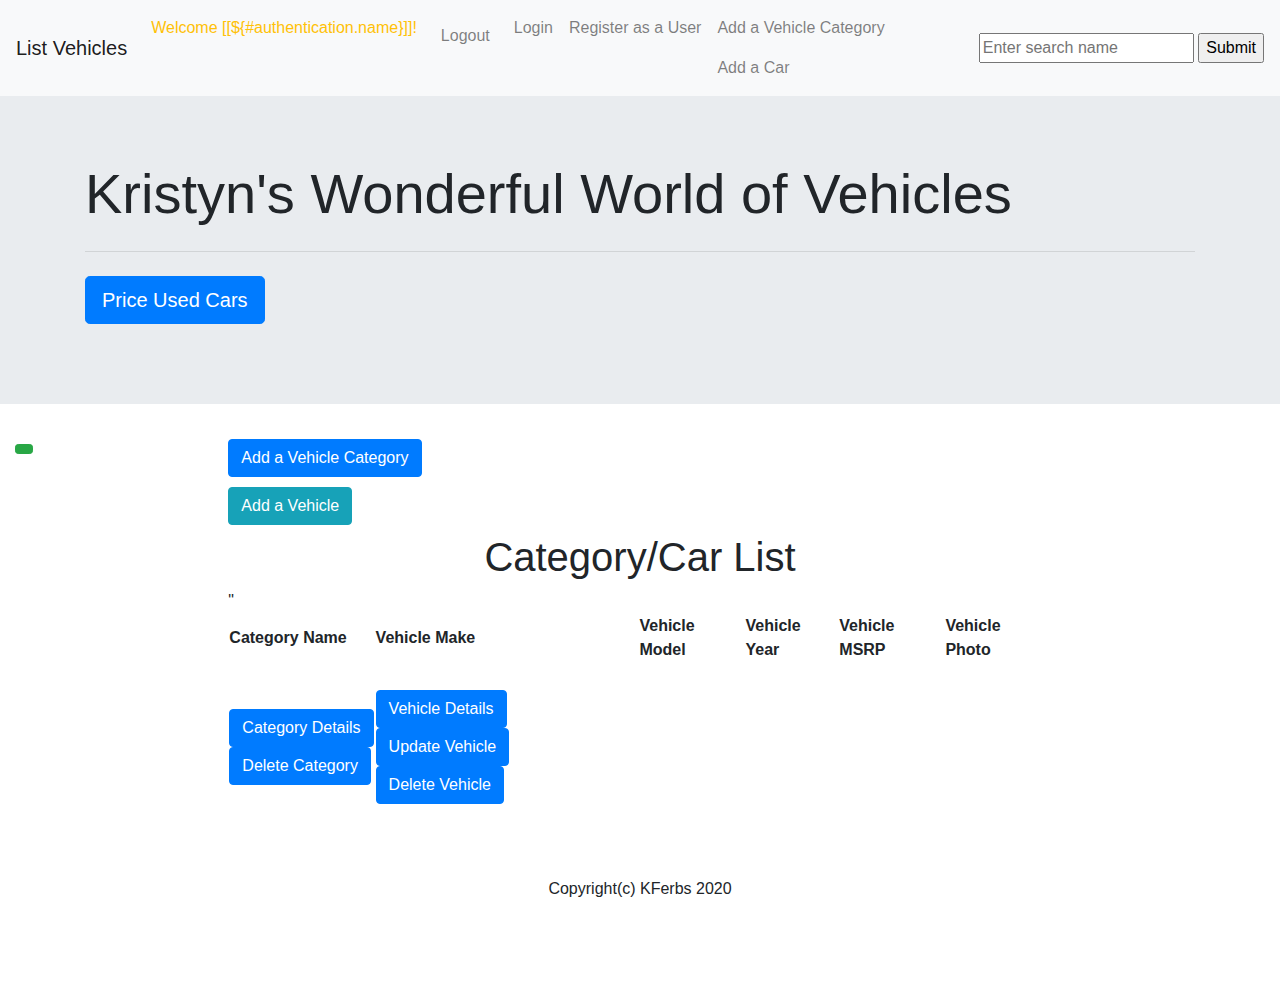
<file: src/main/resources/templates/index.html>
<!DOCTYPE html>
<html lang="en" xmlns:th="http://www.thymeleaf.org" xmlns:sec="http://www.w3.org/1999/xhtml">
<head>
    <meta charset="UTF-8">
    <title>Kristyn's Wonderful World of Vehicles</title>
    <link href="https://fonts.googleapis.com/css?family=Julius+Sans+One&display=swap" rel="stylesheet">
    <link rel="stylesheet" href="https://maxcdn.bootstrapcdn.com/bootstrap/4.0.0/css/bootstrap.min.css"
          integrity="sha384-Gn5384xqQ1aoWXA+058RXPxPg6fy4IWvTNh0E263XmFcJlSAwiGgFAW/dAiS6JXm" crossorigin="anonymous">
    <link rel="stylesheet" th:href="@{../css/blank.css}">
    <link rel="stylesheet" th:href="@{../css/style.css}">
</head>
<body>
<!-- Navbar begin -->
<nav class="navbar navbar-expand-lg navbar-light bg-light">
    <a class="navbar-brand" href="/">List Vehicles</a>
    <button class="navbar-toggler" type="button" data-toggle="collapse" data-target="#navbarSupportedContent"
            aria-controls="navbarSupportedContent" aria-expanded="false" aria-label="Toggle navigation">
        <span class="navbar-toggler-icon"></span>
    </button>

    <div class="collapse navbar-collapse" id="navbarSupportedContent">
        <ul class="navbar-nav mr-auto">
            <li sec:authorize="isAuthenticated()" class="nav-link text-warning" th:inline="text">
                Welcome [[${#authentication.name}]]!
            </li>
            <li sec:authorize="isAuthenticated()" class="nav-link text-primary" th:inline="text">
                <a class="nav-link" href="/logout">Logout</a>
            </li>
            <li class="nav-item">
                <a sec:authorize="!isAuthenticated()" class="nav-link text-black" href="/login">Login</a>
            </li>
            <div sec:authorize="!isAuthenticated()">
            <li class="nav-item">
                <a class="nav-link" href="/register">Register as a User</a>
            </li></div>
            <div sec:authorize="hasAuthority('ADMIN')">
            <li class="nav-item">
                <a class="nav-link" href="/addcategory">Add a Vehicle Category</a>
            </li>
            <li class="nav-item">
                <a class="nav-link" href="/addcar">Add a Car</a>
            </li>
            </div>


        </ul>
        <ul class="nav navbar-nav navbar-right">
            <form th:action="@{/search}" method="post">
                <input type="text" name="search" placeholder="Enter search name" required>
                <input type="submit" value="Submit">
            </form>
        </ul>
    </div>
</nav>
<div class="jumbotron jumbotron-fluid jumbotron-style">
    <div class="container">
        <h1 class="display-4">Kristyn's Wonderful World of Vehicles</h1>

        <hr class="my-4">

        <p class="lead">
            <a class="btn btn-primary btn-lg"
               href="https://www.kbb.com/?psid=19999&siomid=sb8syCRET_dc|114738491693|kelly.%20blue%20book|e|26285ajd51861|pgrid|19636699613|ptaid|aud-387341241246:kwd-133073662853|&segment=&enhancedvs=&ptaid=aud-387341241246%3Akwd-133073662853&gclid=EAIaIQobChMIusXc3tb05wIVmY7ICh22nA5HEAAYASAAEgJzbvD_BwE&pgrid=19636699613&bodystyle="
               target="_blank"
               role="button">Price Used Cars</a>
        </p>
    </div>
</div>

<div class="container-fluid">
       <div class="row">
        <div th:align="center" class="col-sm-2">
            <div th:each="category : ${categories}">
                <a th:href="@{/category/{id}(id=${category.id})}"><button type="button" class="btn btn-sm btn btn-success" th:text="${category.name}"></button></a><br />
            </div>
        </div>

        <div  class="col-sm-8">
            <div sec:authorize="hasAuthority('ADMIN')">
            <h2 th:align="center">
                <a th:href="@{/addcategory}">
                    <button type="button" class="btn btn-primary">Add a Vehicle Category</button>
                </a>
            </h2>
            <h2 th:align="center">
                <a th:href="@{/addcar}">
                    <button type="button" class="btn btn-info">Add a Vehicle</button>
                </a>
            </h2>
        </div>
            <h1 align="center">Category/Car List</h1>
            <table th:align="center">
                <th:block th:each="category: ${categories}">
                    <th:block th:each="car: ${category.cars}">
                        <div>
                            <thead>
                            <tr>
                                <th align="center"><b>Category Name</b></th>
                                <th align="center"><b>Vehicle Make</b></th>
                                <th align="center"><b>Vehicle Model</b></th>
                                <th align="center"><b>Vehicle Year</b></th>
                                <th align="center"><b>Vehicle MSRP</b></th>
                                <th align="center"><b>Vehicle Photo</b></th>
                            </tr>
                            </thead>
                            <tbody>
                            <tr>

                                <td align="center" th:text="${category.name}"></td>
                                <td align="center" th:text="${car.make}"></td>
                                <td align="center" th:text="${car.model}"></td>
                                <td align="center" th:text="${car.year}"></td>
                                <td align="center" th:text="${car.msrp}"></td>
                                <div th:if= "${car.photo} == null">
                                <td align="center" ><img th:src="${car.photo}"></td>
                                </div>
                                <div th:unless="${car.photo} == null">
                                    <td align="center" ><img class="image-resize" th:src="${car.photo}"></td>"
                                </div>
                            </tr>
                            <tr>

                                <td>
                                    <a th:href="@{/detail/{id}(id=${category.id})}">
                                        <button type="button" class="btn btn-primary">Category Details</button>
                                    </a>
                                    <!--<a th:href="@{/update/{id}(id=${category.id})}">
                                        <button type="button" class="btn btn-primary">Update Category</button>
                                    </a>-->
                                    <div sec:authorize="hasAuthority('ADMIN')">
                                    <a th:href="@{/delete/{id}(id=${category.id})}">
                                        <button type="button" class="btn btn-primary">Delete Category</button>
                                    </a>
                                    </div>
                                </td>
                                <td><a th:href="@{/detailc/{id}(id=${car.id})}">
                                    <button type="button" class="btn btn-primary">Vehicle Details</button>
                                </a>
                                    <div sec:authorize="hasAuthority('ADMIN')">
                                    <a th:href="@{/updatec/{id}(id=${car.id})}">
                                        <button type="button" class="btn btn-primary">Update Vehicle</button>
                                    </a>
                                    <a th:href="@{/deletec/{id}(id=${car.id})}">
                                        <button type="button" class="btn btn-primary">Delete Vehicle</button>
                                    </a>
                                    </div>
                                </td>
                                <td></td>
                                <td></td>
                                <td></td>
                                <td></td>
                            </tr>
                            </tbody>
                        </div>
                    </th:block>
                </th:block>
            </table>
        </div>

        <div class="col-sm-2">
        </div>
    </div>
</div>
<footer class="container-fluid text-center">
    <br>
    <br>
    <br>
    <p>Copyright(c) KFerbs 2020</p>
    <br>
    <br>
    <br>
</footer>

<script th:src="@{https://code.jquery.com/jquery-3.2.1.slim.min.js}"
        integrity="sha384-KJ3o2DKtIkvYIK3UENzmM7KCkRr/rE9/Qpg6aAZGJwFDMVNA/GpGFF93hXpG5KkN"
        crossorigin="anonymous"></script>
<script th:src="@{https://cdnjs.cloudflare.com/ajax/libs/popper.js/1.12.9/umd/popper.min.js}"
        integrity="sha384-ApNbgh9B+Y1QKtv3Rn7W3mgPxhU9K/ScQsAP7hUibX39j7fakFPskvXusvfa0b4Q"
        crossorigin="anonymous"></script>
<script th:src="@{https://maxcdn.bootstrapcdn.com/bootstrap/4.0.0/js/bootstrap.min.js}"
        integrity="sha384-JZR6Spejh4U02d8jOt6vLEHfe/JQGiRRSQQxSfFWpi1MquVdAyjUar5+76PVCmYl"
        crossorigin="anonymous"></script>
</body>
</html>
</file>
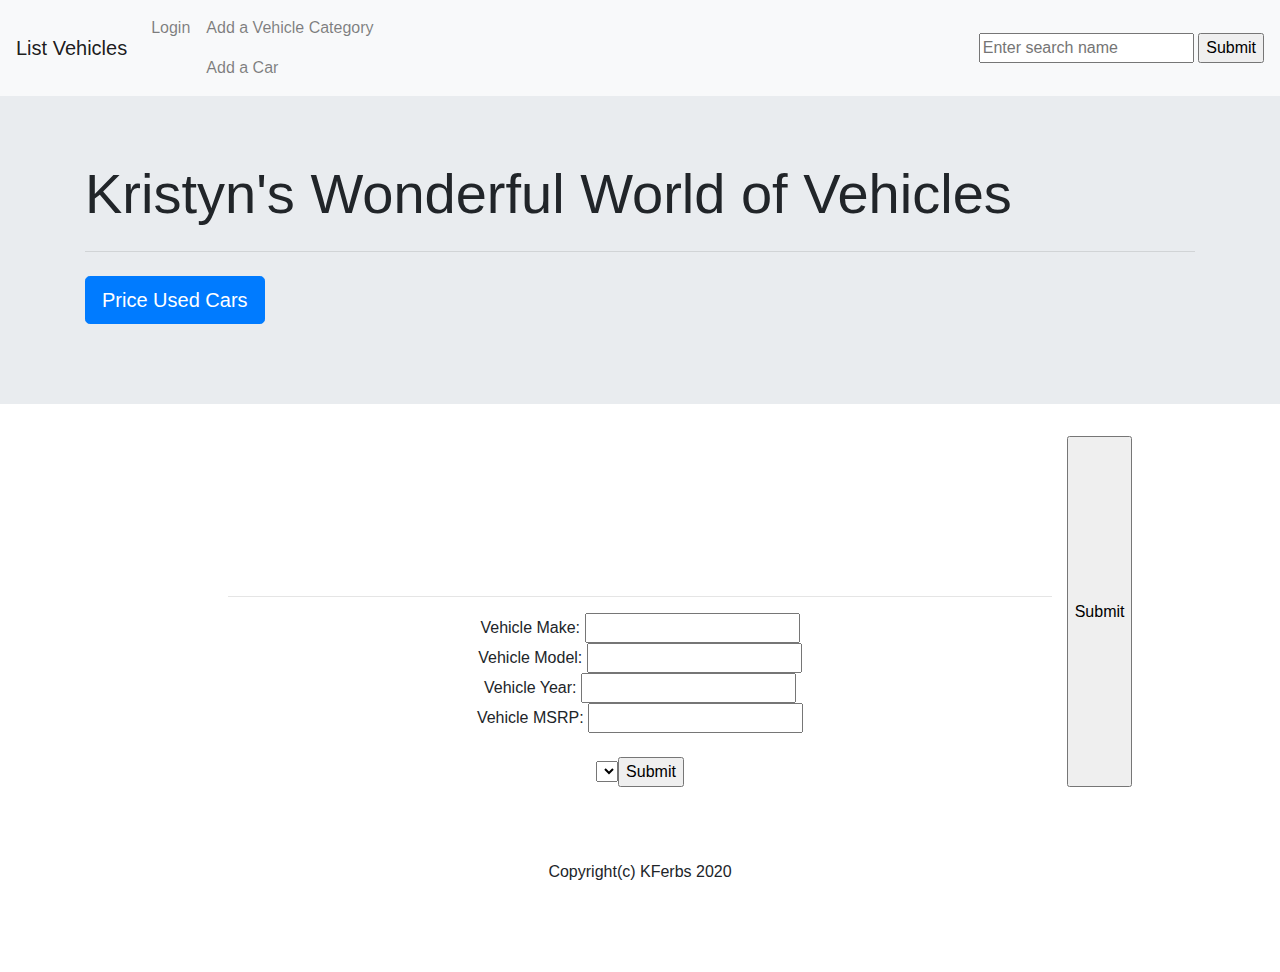
<file: src/main/resources/templates/carform.html>
<!DOCTYPE html>
<html lang="en" xmlns:th="http://www.thymeleaf.org" xmlns:sec="http://www.w3.org/1999/xhtml">
<head>
    <meta charset="UTF-8">
    <title>Enter Vehicle Information</title>
    <link href="https://fonts.googleapis.com/css?family=Julius+Sans+One&display=swap" rel="stylesheet">
    <link rel="stylesheet" href="https://maxcdn.bootstrapcdn.com/bootstrap/4.0.0/css/bootstrap.min.css"
          integrity="sha384-Gn5384xqQ1aoWXA+058RXPxPg6fy4IWvTNh0E263XmFcJlSAwiGgFAW/dAiS6JXm" crossorigin="anonymous">
    <link rel="stylesheet" th:href="@{/blank.css}">
</head>
<body>
<!-- Navbar begin -->
<nav class="navbar navbar-expand-lg navbar-light bg-light">
    <a class="navbar-brand" href="/">List Vehicles</a>
    <button class="navbar-toggler" type="button" data-toggle="collapse" data-target="#navbarSupportedContent"
            aria-controls="navbarSupportedContent" aria-expanded="false" aria-label="Toggle navigation">
        <span class="navbar-toggler-icon"></span>
    </button>

    <div class="collapse navbar-collapse" id="navbarSupportedContent">
        <ul class="navbar-nav mr-auto">
            <li class="nav-item">
                <a class="nav-link" href="/login">Login</a>
            </li>
            <div sec:authorize="hasAuthority('ADMIN')">
                <li class="nav-item">
                    <a class="nav-link" href="/addcategory">Add a Vehicle Category</a>
                </li>
                <li class="nav-item">
                    <a class="nav-link" href="/addcar">Add a Car</a>
                </li>
            </div>


        </ul>
        <ul class="nav navbar-nav navbar-right">
            <form th:action="@{/search}" method="post">
                <input type="text" name="search" placeholder="Enter search name" required>
                <input type="submit" value="Submit">
            </form>
        </ul>
    </div>
</nav>
<div class="jumbotron jumbotron-fluid jumbotron-style">
    <div class="container">
        <h1 class="display-4">Kristyn's Wonderful World of Vehicles</h1>

        <hr class="my-4">

        <p class="lead">
            <a class="btn btn-primary btn-lg"
               href="https://www.kbb.com/?psid=19999&siomid=sb8syCRET_dc|114738491693|kelly.%20blue%20book|e|26285ajd51861|pgrid|19636699613|ptaid|aud-387341241246:kwd-133073662853|&segment=&enhancedvs=&ptaid=aud-387341241246%3Akwd-133073662853&gclid=EAIaIQobChMIusXc3tb05wIVmY7ICh22nA5HEAAYASAAEgJzbvD_BwE&pgrid=19636699613&bodystyle="
               target="_blank"
               role="button">Price Used Cars</a>
        </p>
    </div>
</div>
<div sec:authorize="hasAuthority('ADMIN')" class="container-fluid">
    <div class="row">

        <div class="col-sm-2">

        </div>
        <div align="center" class="col-sm-8">
            <br><br>
            <br><br>
            <br><br>
            <hr>
            <form th:action="@{/processcar}" th:object="${car}" method="post"
                  enctype="multipart/form-data">
                <input type="hidden" th:field="*{id}">
                Vehicle Make: <input type="text" th:field="*{make}"><br />
                Vehicle Model: <input type="text" th:field="*{model}"><br />
                Vehicle Year: <input type="text" th:field="*{year}"><br />
                Vehicle MSRP: <input type="text" th:field="*{msrp}"><br /><br>
                <select th:field="*{category}">
                    <div th:each="category: ${categories}">
                        <option th:value="${category.id}" th:text="${category.name}">
                            <input type="Submit" value="Submit">
                        </option>
                    </div>
                </select>
                <input type="submit" value="Submit" />
            </form>
            <br><br>
            <br><br>
            <br><br>
            <hr>
        </div>
        <div class="col-sm-2">

        </div>
        </div>
    </div>
</div>
<footer class="container-fluid text-center">
    <br>
    <br>
    <br>
    <p>Copyright(c) KFerbs 2020</p>
    <br>
    <br>
    <br>
</footer>

<script th:src="@{https://code.jquery.com/jquery-3.2.1.slim.min.js}"
        integrity="sha384-KJ3o2DKtIkvYIK3UENzmM7KCkRr/rE9/Qpg6aAZGJwFDMVNA/GpGFF93hXpG5KkN"
        crossorigin="anonymous"></script>
<script th:src="@{https://cdnjs.cloudflare.com/ajax/libs/popper.js/1.12.9/umd/popper.min.js}"
        integrity="sha384-ApNbgh9B+Y1QKtv3Rn7W3mgPxhU9K/ScQsAP7hUibX39j7fakFPskvXusvfa0b4Q"
        crossorigin="anonymous"></script>
<script th:src="@{https://maxcdn.bootstrapcdn.com/bootstrap/4.0.0/js/bootstrap.min.js}"
        integrity="sha384-JZR6Spejh4U02d8jOt6vLEHfe/JQGiRRSQQxSfFWpi1MquVdAyjUar5+76PVCmYl"
        crossorigin="anonymous"></script>
</body>
</html>
</file>
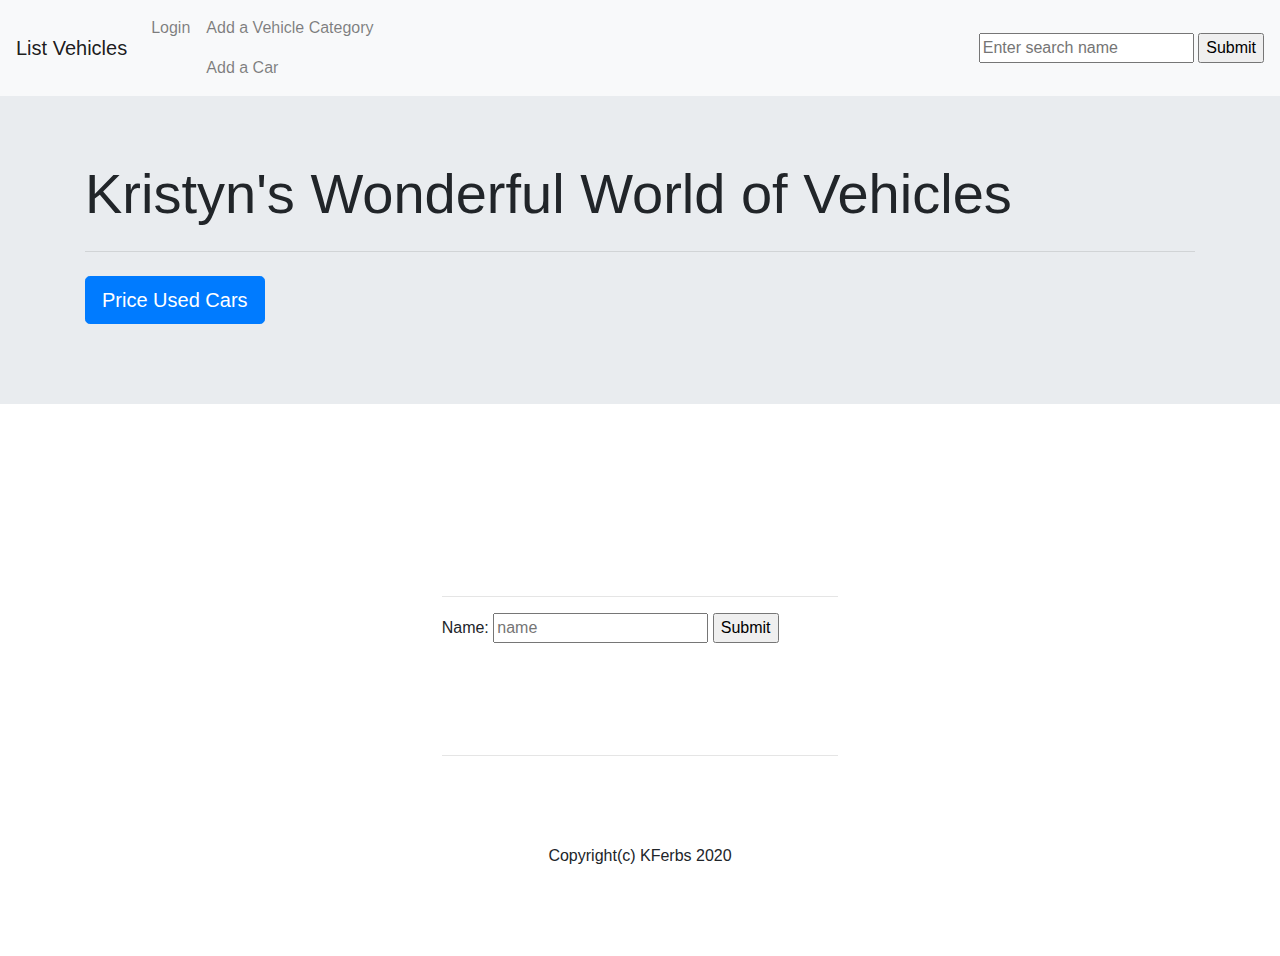
<file: src/main/resources/templates/categoryform.html>
<!DOCTYPE html>
<html lang="en" xmlns:th="http://www.thymeleaf.org" xmlns:sec="http://www.w3.org/1999/xhtml">
<head>
    <meta charset="UTF-8">
    <title>Enter Category</title>
    <link href="https://fonts.googleapis.com/css?family=Julius+Sans+One&display=swap" rel="stylesheet">
    <link rel="stylesheet" href="https://maxcdn.bootstrapcdn.com/bootstrap/4.0.0/css/bootstrap.min.css"
          integrity="sha384-Gn5384xqQ1aoWXA+058RXPxPg6fy4IWvTNh0E263XmFcJlSAwiGgFAW/dAiS6JXm" crossorigin="anonymous">
    <link rel="stylesheet" th:href="@{/blank.css}">
</head>
<body>
<!-- Navbar begin -->
<nav class="navbar navbar-expand-lg navbar-light bg-light">
    <a class="navbar-brand" href="/">List Vehicles</a>
    <button class="navbar-toggler" type="button" data-toggle="collapse" data-target="#navbarSupportedContent"
            aria-controls="navbarSupportedContent" aria-expanded="false" aria-label="Toggle navigation">
        <span class="navbar-toggler-icon"></span>
    </button>

    <div class="collapse navbar-collapse" id="navbarSupportedContent">
        <ul class="navbar-nav mr-auto">
            <li class="nav-item">
                <a class="nav-link" href="/login">Login</a>
            </li>
            <div sec:authorize="hasAuthority('ADMIN')">
                <li class="nav-item">
                    <a class="nav-link" href="/addcategory">Add a Vehicle Category</a>
                </li>
                <li class="nav-item">
                    <a class="nav-link" href="/addcar">Add a Car</a>
                </li>
            </div>


        </ul>
        <ul class="nav navbar-nav navbar-right">
            <form th:action="@{/search}" method="post">
                <input type="text" name="search" placeholder="Enter search name" required>
                <input type="submit" value="Submit">
            </form>
        </ul>
    </div>
</nav>
<div class="jumbotron jumbotron-fluid jumbotron-style">
    <div class="container">
        <h1 class="display-4">Kristyn's Wonderful World of Vehicles</h1>

        <hr class="my-4">

        <p class="lead">
            <a class="btn btn-primary btn-lg"
               href="https://www.kbb.com/?psid=19999&siomid=sb8syCRET_dc|114738491693|kelly.%20blue%20book|e|26285ajd51861|pgrid|19636699613|ptaid|aud-387341241246:kwd-133073662853|&segment=&enhancedvs=&ptaid=aud-387341241246%3Akwd-133073662853&gclid=EAIaIQobChMIusXc3tb05wIVmY7ICh22nA5HEAAYASAAEgJzbvD_BwE&pgrid=19636699613&bodystyle="
               target="_blank"
               role="button">Price Used Cars</a>
        </p>
    </div>
</div>
<div sec:authorize="hasAuthority('ADMIN')" class="container-fluid">
    <div class="row">
        <div class="col-sm">

        </div>
        <div th:align="center" class="col-sm">
            <br><br>
            <br><br>
            <br><br>
            <hr>
            <form th:action="@{/processcategory}" th:object="${category}" method="post"
                  enctype="multipart/form-data">
                <input type="hidden" th:field="*{id}">
                Name: <input type="text" placeholder="name" th:field="*{name}">
                <input type="submit" value="Submit" /></form>
            <br><br>
            <br><br>
            <hr>
        </div>
        <div class="col-sm">

        </div>
    </div>
</div>
<footer class="container-fluid text-center">
    <br>
    <br>
    <br>
    <p>Copyright(c) KFerbs 2020</p>
    <br>
    <br>
    <br>
</footer>

<script th:src="@{https://code.jquery.com/jquery-3.2.1.slim.min.js}"
        integrity="sha384-KJ3o2DKtIkvYIK3UENzmM7KCkRr/rE9/Qpg6aAZGJwFDMVNA/GpGFF93hXpG5KkN"
        crossorigin="anonymous"></script>
<script th:src="@{https://cdnjs.cloudflare.com/ajax/libs/popper.js/1.12.9/umd/popper.min.js}"
        integrity="sha384-ApNbgh9B+Y1QKtv3Rn7W3mgPxhU9K/ScQsAP7hUibX39j7fakFPskvXusvfa0b4Q"
        crossorigin="anonymous"></script>
<script th:src="@{https://maxcdn.bootstrapcdn.com/bootstrap/4.0.0/js/bootstrap.min.js}"
        integrity="sha384-JZR6Spejh4U02d8jOt6vLEHfe/JQGiRRSQQxSfFWpi1MquVdAyjUar5+76PVCmYl"
        crossorigin="anonymous"></script>
</body>
</html>
</file>
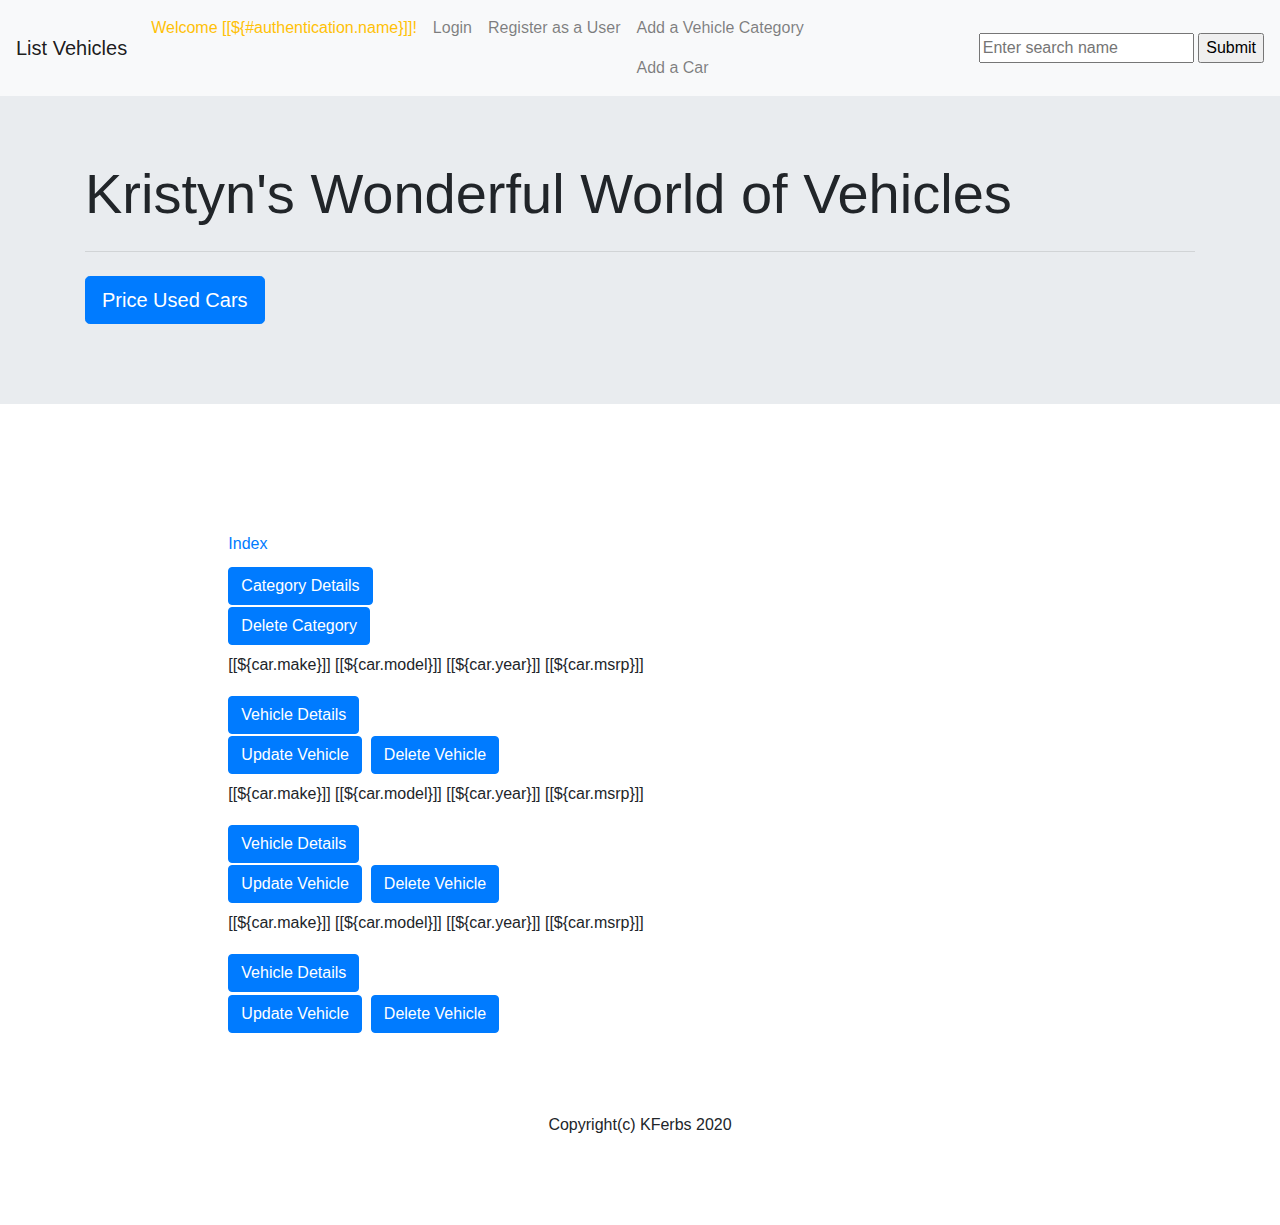
<file: src/main/resources/templates/list.html>
<!DOCTYPE html>
<html lang="en" xmlns:th="http://www.thymeleaf.org" xmlns:sec="http://www.w3.org/1999/xhtml">
<head>
    <meta charset="UTF-8">
    <title>Kristyn's Wonderful World of Vehicles</title>
    <link href="https://fonts.googleapis.com/css?family=Julius+Sans+One&display=swap" rel="stylesheet">
    <link rel="stylesheet" href="https://maxcdn.bootstrapcdn.com/bootstrap/4.0.0/css/bootstrap.min.css"
          integrity="sha384-Gn5384xqQ1aoWXA+058RXPxPg6fy4IWvTNh0E263XmFcJlSAwiGgFAW/dAiS6JXm" crossorigin="anonymous">
    <link rel="stylesheet" th:href="@{../css/style.css}">
    <link rel="stylesheet" th:href="@{../css/blank.css}">
</head>
<body>
<!-- Navbar begin -->
<nav class="navbar navbar-expand-lg navbar-light bg-light">
    <a class="navbar-brand" href="/">List Vehicles</a>
    <button class="navbar-toggler" type="button" data-toggle="collapse" data-target="#navbarSupportedContent"
            aria-controls="navbarSupportedContent" aria-expanded="false" aria-label="Toggle navigation">
        <span class="navbar-toggler-icon"></span>
    </button>

    <div class="collapse navbar-collapse" id="navbarSupportedContent">
        <ul class="navbar-nav mr-auto">
            <li sec:authorize="isAuthenticated()" class="nav-link text-warning" th:inline="text">
                Welcome [[${#authentication.name}]]!
            </li>
            <li class="nav-item">
                <a sec:authorize="!isAuthenticated()" class="nav-link text-black" href="/login">Login</a>
            </li>
            <div sec:authorize="!isAuthenticated()">
                <li class="nav-item">
                    <a class="nav-link" href="/register">Register as a User</a>
                </li></div>
            <div sec:authorize="hasAuthority('ADMIN')">
                <li class="nav-item">
                    <a class="nav-link" href="/addcategory">Add a Vehicle Category</a>
                </li>
                <li class="nav-item">
                    <a class="nav-link" href="/addcar">Add a Car</a>
                </li>
            </div>


        </ul>
        <ul class="nav navbar-nav navbar-right">
            <form th:action="@{/search}" method="post">
                <input type="text" name="search" placeholder="Enter search name" required>
                <input type="submit" value="Submit">
            </form>
        </ul>
    </div>
</nav>
<div class="jumbotron jumbotron-fluid jumbotron-style">
    <div class="container">
        <h1 class="display-4">Kristyn's Wonderful World of Vehicles</h1>

        <hr class="my-4">

        <p class="lead">
            <a class="btn btn-primary btn-lg"
               href="https://www.kbb.com/?psid=19999&siomid=sb8syCRET_dc|114738491693|kelly.%20blue%20book|e|26285ajd51861|pgrid|19636699613|ptaid|aud-387341241246:kwd-133073662853|&segment=&enhancedvs=&ptaid=aud-387341241246%3Akwd-133073662853&gclid=EAIaIQobChMIusXc3tb05wIVmY7ICh22nA5HEAAYASAAEgJzbvD_BwE&pgrid=19636699613&bodystyle="
               role="button">Price Used Cars</a>
        </p>
    </div>
</div>
<div class="container-fluid">
    <div class="row">
        <div class="col-sm-2">

        </div>
        <div th:align="center" class="col-sm-8">
            <br><br><br><br>
            <a href="/">
                <botton>Index</botton>
            </a>
            <th:block>
                <div th:each="category : ${categorySearch}">
                    <h1 th:text="${category.name}"></h1>
                    <h2><a th:href="@{/detail/{id}(id=${category.id})}">
                        <button type="button" class="btn btn-primary">Category Details</button>
                    </a>
                      <!--  <a th:href="@{/update/{id}(id=${category.id})}">
                            <button type="button" class="btn btn-primary">Update Category</button>
                        </a>-->
                        <div sec:authorize="hasAuthority('ADMIN')">
                        <a th:href="@{/delete/{id}(id=${category.id})}">
                            <button type="button" class="btn btn-primary">Delete Category</button>
                        </a></div></h2>
                </div>
                <div th:each="car: ${carSearch1}">
                    <p th:inline="text">[[${car.make}]] [[${car.model}]] [[${car.year}]] [[${car.msrp}]]</p>
                    <h2><a th:href="@{/detailc/{id}(id=${car.id})}">
                        <button type="button" class="btn btn-primary">Vehicle Details</button>
                    </a>
                        <div sec:authorize="hasAuthority('ADMIN')">
                        <a th:href="@{/updatec/{id}(id=${car.id})}">
                            <button type="button" class="btn btn-primary">Update Vehicle</button>
                        </a>
                        <a th:href="@{/deletec/{id}(id=${car.id})}">
                            <button type="button" class="btn btn-primary">Delete Vehicle</button>
                        </a></div></h2>
                </div>
                <div th:each="car: ${carSearch2}">
                    <p th:inline="text">[[${car.make}]] [[${car.model}]] [[${car.year}]] [[${car.msrp}]]</p>
                    <h2><a th:href="@{/detailc/{id}(id=${car.id})}">
                        <button type="button" class="btn btn-primary">Vehicle Details</button>
                    </a>
                        <div sec:authorize="hasAuthority('ADMIN')">
                        <a th:href="@{/updatec/{id}(id=${car.id})}">
                            <button type="button" class="btn btn-primary">Update Vehicle</button>
                        </a>
                        <a th:href="@{/deletec/{id}(id=${car.id})}">
                            <button type="button" class="btn btn-primary">Delete Vehicle</button>
                        </a></div></h2>
                </div>
                <div th:each="car: ${carSearch3}">
                    <p th:inline="text">[[${car.make}]] [[${car.model}]] [[${car.year}]] [[${car.msrp}]]</p>
                    <h2><a th:href="@{/detailc/{id}(id=${car.id})}">
                        <button type="button" class="btn btn-primary">Vehicle Details</button>
                    </a>
                        <div sec:authorize="hasAuthority('ADMIN')">
                        <a th:href="@{/updatec/{id}(id=${car.id})}">
                            <button type="button" class="btn btn-primary">Update Vehicle</button>
                        </a>
                        <a th:href="@{/deletec/{id}(id=${car.id})}">
                            <button type="button" class="btn btn-primary">Delete Vehicle</button>
                        </a></div></h2>
                </div>


            </th:block>
        </div>
        <div class="col-sm-2">

        </div>
    </div>
</div>
<footer class="container-fluid text-center">
    <br>
    <br>
    <br>
    <p>Copyright(c) KFerbs 2020</p>
    <br>
    <br>
    <br>
</footer>
<script th:src="@{https://code.jquery.com/jquery-3.2.1.slim.min.js}"
        integrity="sha384-KJ3o2DKtIkvYIK3UENzmM7KCkRr/rE9/Qpg6aAZGJwFDMVNA/GpGFF93hXpG5KkN"
        crossorigin="anonymous"></script>
<script th:src="@{https://cdnjs.cloudflare.com/ajax/libs/popper.js/1.12.9/umd/popper.min.js}"
        integrity="sha384-ApNbgh9B+Y1QKtv3Rn7W3mgPxhU9K/ScQsAP7hUibX39j7fakFPskvXusvfa0b4Q"
        crossorigin="anonymous"></script>
<script th:src="@{https://maxcdn.bootstrapcdn.com/bootstrap/4.0.0/js/bootstrap.min.js}"
        integrity="sha384-JZR6Spejh4U02d8jOt6vLEHfe/JQGiRRSQQxSfFWpi1MquVdAyjUar5+76PVCmYl"
        crossorigin="anonymous"></script>
</body>
</html>
</file>
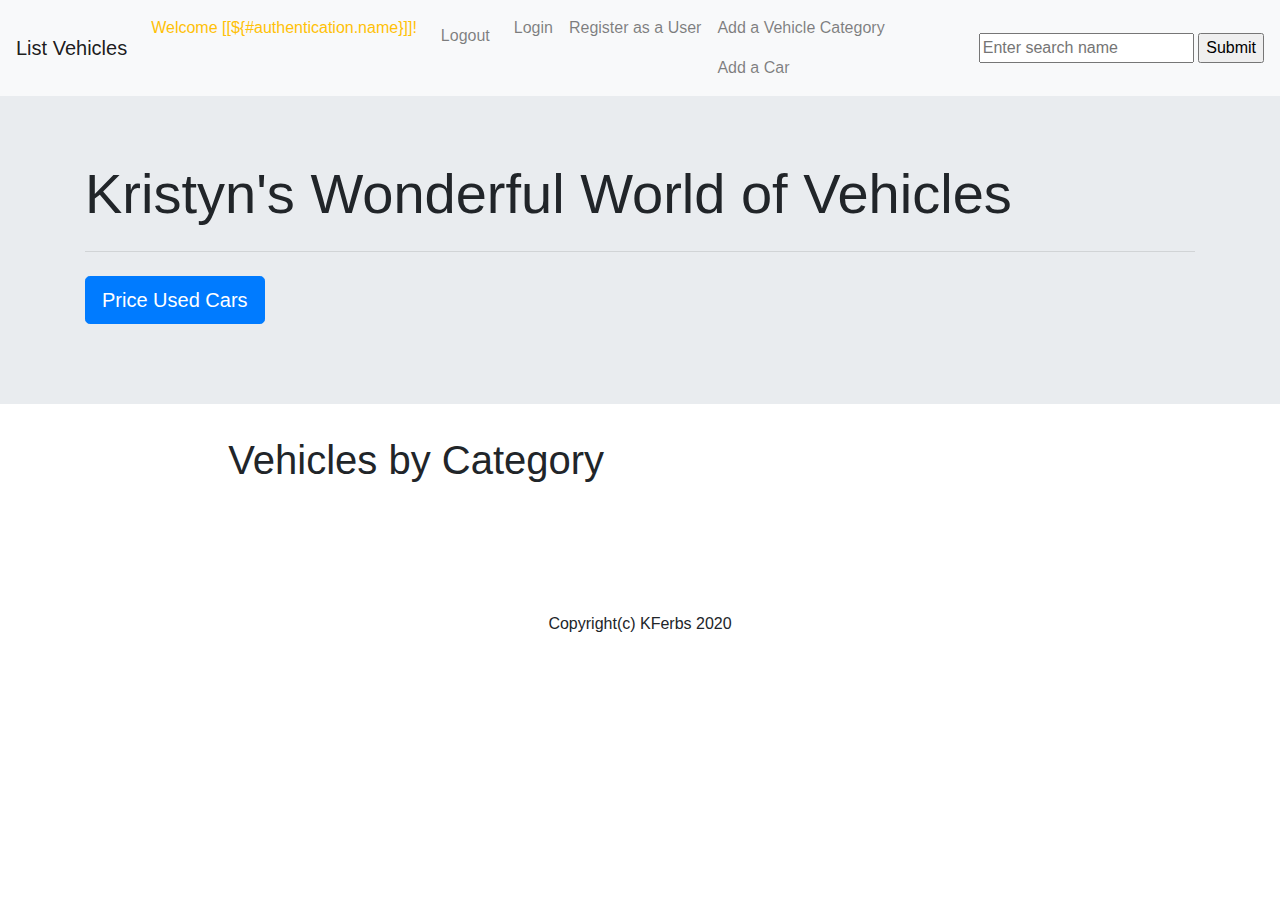
<file: src/main/resources/templates/listcategory.html>
<!DOCTYPE html>
<html lang="en" xmlns:th="http://www.thymeleaf.org" xmlns:sec="http://www.w3.org/1999/xhtml">
<head>
    <meta charset="UTF-8">
    <title>Vehicles</title>
    <link href="https://fonts.googleapis.com/css?family=Julius+Sans+One&display=swap" rel="stylesheet">
    <link rel="stylesheet" href="https://maxcdn.bootstrapcdn.com/bootstrap/4.0.0/css/bootstrap.min.css"
          integrity="sha384-Gn5384xqQ1aoWXA+058RXPxPg6fy4IWvTNh0E263XmFcJlSAwiGgFAW/dAiS6JXm" crossorigin="anonymous">
    <link rel="stylesheet" th:href="@{../css/style.css}">
    <link rel="stylesheet" th:href="@{../css/blank.css}">
</head>
<body>
<!-- Navbar begin -->
<nav class="navbar navbar-expand-lg navbar-light bg-light">
    <a class="navbar-brand" href="/">List Vehicles</a>
    <button class="navbar-toggler" type="button" data-toggle="collapse" data-target="#navbarSupportedContent"
            aria-controls="navbarSupportedContent" aria-expanded="false" aria-label="Toggle navigation">
        <span class="navbar-toggler-icon"></span>
    </button>

    <div class="collapse navbar-collapse" id="navbarSupportedContent">
        <ul class="navbar-nav mr-auto">
            <li sec:authorize="isAuthenticated()" class="nav-link text-warning" th:inline="text">
                Welcome [[${#authentication.name}]]!
            </li>
            <li sec:authorize="isAuthenticated()" class="nav-link text-primary" th:inline="text">
                <a class="nav-link" href="/logout">Logout</a>
            </li>
            <li class="nav-item">
                <a sec:authorize="!isAuthenticated()" class="nav-link text-black" href="/login">Login</a>
            </li>
            <div sec:authorize="!isAuthenticated()">
                <li class="nav-item">
                    <a class="nav-link" href="/register">Register as a User</a>
                </li></div>
            <div sec:authorize="hasAuthority('ADMIN')">
                <li class="nav-item">
                    <a class="nav-link" href="/addcategory">Add a Vehicle Category</a>
                </li>
                <li class="nav-item">
                    <a class="nav-link" href="/addcar">Add a Car</a>
                </li>
            </div>


        </ul>
        <ul class="nav navbar-nav navbar-right">
            <form th:action="@{/search}" method="post">
                <input type="text" name="search" placeholder="Enter search name" required>
                <input type="submit" value="Submit">
            </form>
        </ul>
    </div>
</nav>
<div class="jumbotron jumbotron-fluid jumbotron-style">
    <div class="container">
        <h1 class="display-4">Kristyn's Wonderful World of Vehicles</h1>

        <hr class="my-4">

        <p class="lead">
            <a class="btn btn-primary btn-lg"
               href="https://www.kbb.com/?psid=19999&siomid=sb8syCRET_dc|114738491693|kelly.%20blue%20book|e|26285ajd51861|pgrid|19636699613|ptaid|aud-387341241246:kwd-133073662853|&segment=&enhancedvs=&ptaid=aud-387341241246%3Akwd-133073662853&gclid=EAIaIQobChMIusXc3tb05wIVmY7ICh22nA5HEAAYASAAEgJzbvD_BwE&pgrid=19636699613&bodystyle="
               target="_blank"
               role="button">Price Used Cars</a>
        </p>
    </div>
</div>

<div class="container-fluid">
    <div class="row">
        <div class="col-sm-2">

        </div>
        <div th:align="center" class="col-sm-8">
            <h1>Vehicles by Category</h1><br>
            <div th:each="car : ${category.cars}">
                <div th:text="${car.make}"></div>
                <div th:text="${car.model}"></div>
                <div th:text="${car.year}"></div>
                <div th:text="${car.msrp}"></div>
                <br>

            </div>
        </div>
        <div class="col-sm-2">

        </div>
    </div>
</div>
<footer class="container-fluid text-center">
    <br>
    <br>
    <br>
    <p>Copyright(c) KFerbs 2020</p>
    <br>
    <br>
    <br>
</footer>
<script th:src="@{https://code.jquery.com/jquery-3.2.1.slim.min.js}"
        integrity="sha384-KJ3o2DKtIkvYIK3UENzmM7KCkRr/rE9/Qpg6aAZGJwFDMVNA/GpGFF93hXpG5KkN"
        crossorigin="anonymous"></script>
<script th:src="@{https://cdnjs.cloudflare.com/ajax/libs/popper.js/1.12.9/umd/popper.min.js}"
        integrity="sha384-ApNbgh9B+Y1QKtv3Rn7W3mgPxhU9K/ScQsAP7hUibX39j7fakFPskvXusvfa0b4Q"
        crossorigin="anonymous"></script>
<script th:src="@{https://maxcdn.bootstrapcdn.com/bootstrap/4.0.0/js/bootstrap.min.js}"
        integrity="sha384-JZR6Spejh4U02d8jOt6vLEHfe/JQGiRRSQQxSfFWpi1MquVdAyjUar5+76PVCmYl"
        crossorigin="anonymous"></script>
</body>
</html>
</file>
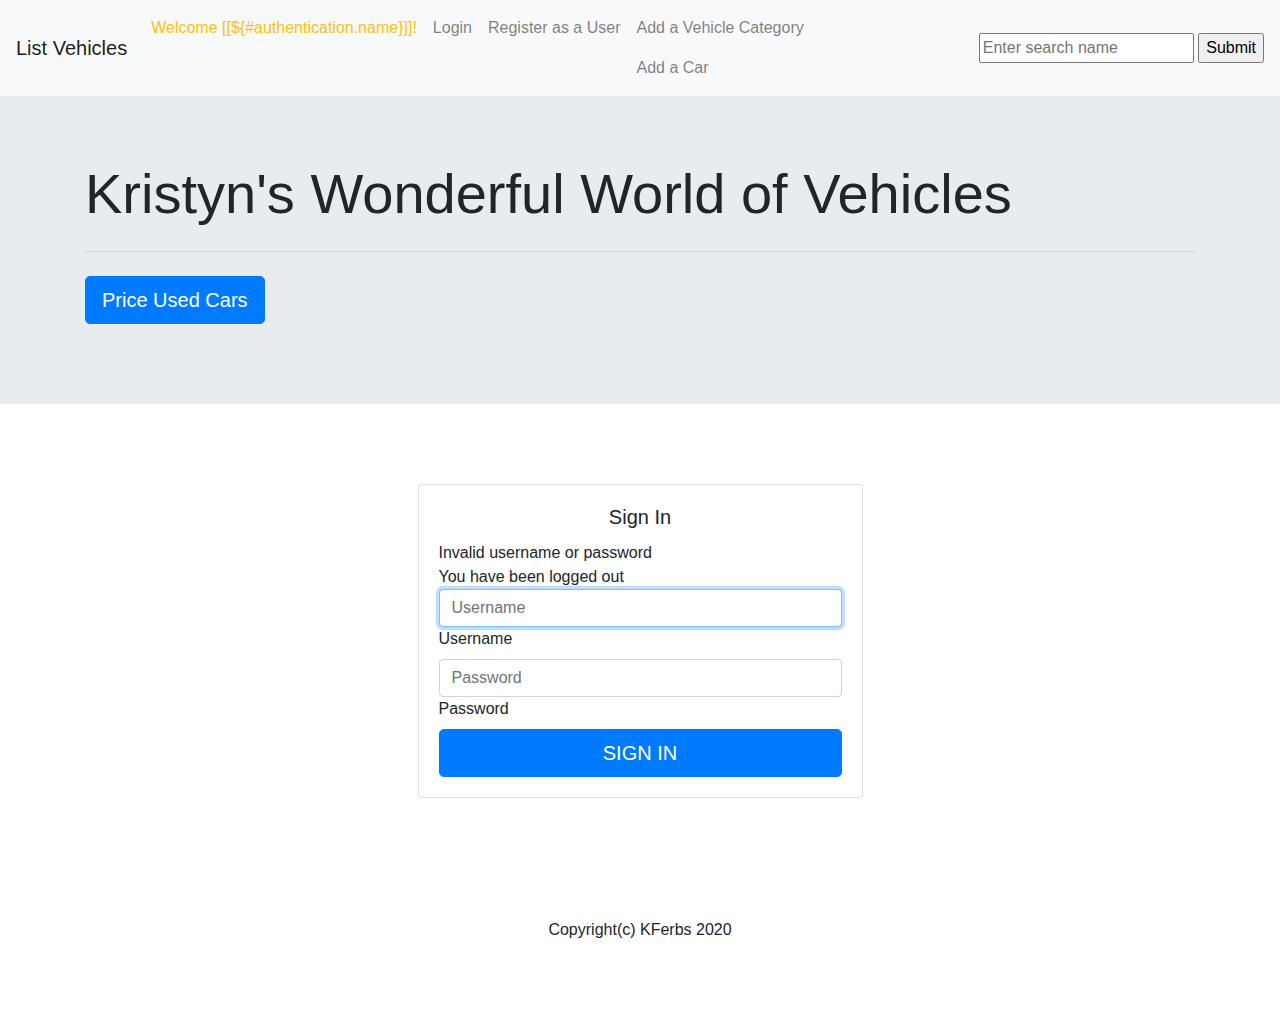
<file: src/main/resources/templates/login.html>
<!DOCTYPE html>
<html lang="en" xmlns:th="http://www.thymeleaf.org" xmlns:sec="http://www.w3.org/1999/xhtml">
<head>
    <meta charset="UTF-8">
    <title>Login Page</title>
    <link rel="stylesheet" href="https://maxcdn.bootstrapcdn.com/bootstrap/4.0.0/css/bootstrap.min.css"
          integrity="sha384-Gn5384xqQ1aoWXA+058RXPxPg6fy4IWvTNh0E263XmFcJlSAwiGgFAW/dAiS6JXm" crossorigin="anonymous">

    <link rel="stylesheet" th:href="@{../css/style.css}">
    <link rel="stylesheet" th:href="@{../css/blank.css}">

</head>
<body>
<!-- Navbar begin -->
<nav class="navbar navbar-expand-lg navbar-light bg-light">
    <a class="navbar-brand" href="/">List Vehicles</a>
    <button class="navbar-toggler" type="button" data-toggle="collapse" data-target="#navbarSupportedContent"
            aria-controls="navbarSupportedContent" aria-expanded="false" aria-label="Toggle navigation">
        <span class="navbar-toggler-icon"></span>
    </button>

    <div class="collapse navbar-collapse" id="navbarSupportedContent">
        <ul class="navbar-nav mr-auto">
            <li sec:authorize="isAuthenticated()" class="nav-link text-warning" th:inline="text">
                Welcome [[${#authentication.name}]]!
            </li>
            <li class="nav-item">
                <a sec:authorize="!isAuthenticated()" class="nav-link text-black" href="/login">Login</a>
            </li>
            <div sec:authorize="!isAuthenticated()">
                <li class="nav-item">
                    <a class="nav-link" href="/register">Register as a User</a>
                </li></div>
            <div sec:authorize="hasAuthority('ADMIN')">
                <li class="nav-item">
                    <a class="nav-link" href="/addcategory">Add a Vehicle Category</a>
                </li>
                <li class="nav-item">
                    <a class="nav-link" href="/addcar">Add a Car</a>
                </li>
            </div>


        </ul>
        <ul class="nav navbar-nav navbar-right">
            <form th:action="@{/search}" method="post">
                <input type="text" name="search" placeholder="Enter search name" required>
                <input type="submit" value="Submit">
            </form>
        </ul>
    </div>
</nav>
<div class="jumbotron jumbotron-fluid jumbotron-style">
    <div class="container">
        <h1 class="display-4">Kristyn's Wonderful World of Vehicles</h1>

        <hr class="my-4">

        <p class="lead">
            <a class="btn btn-primary btn-lg"
               href="https://www.kbb.com/?psid=19999&siomid=sb8syCRET_dc|114738491693|kelly.%20blue%20book|e|26285ajd51861|pgrid|19636699613|ptaid|aud-387341241246:kwd-133073662853|&segment=&enhancedvs=&ptaid=aud-387341241246%3Akwd-133073662853&gclid=EAIaIQobChMIusXc3tb05wIVmY7ICh22nA5HEAAYASAAEgJzbvD_BwE&pgrid=19636699613&bodystyle="
               target="_blank"
               role="button">Price Used Cars</a>
        </p>
    </div>
</div>
<div class="container">
    <div class="row">
        <div class="col-sm-9 col-md-7 col-lg-5 mx-auto">
            <div class="card card-signin my-5">
                <div class="card-body">
                    <h5 class="card-title text-center">Sign In</h5>
                    <div th:if="${param.error}">
                        Invalid username or password
                    </div>
                    <div th:if="${param.logout}">
                        You have been logged out
                    </div>
                    <form th:action="@{/login}" method="post" class="form-signin">
                        <div class="form-label-group">
                            <input type="text"  name="username" id="inputEmail" class="form-control" placeholder="Username" required autofocus>
                            <label for="inputEmail">Username</label>
                        </div>

                        <div class="form-label-group">
                            <input type="password" name="password" id="inputPassword" class="form-control" placeholder="Password" required>
                            <label for="inputPassword">Password</label>
                        </div>

                        <!--<div class="custom-control custom-checkbox mb-3">
                            <input type="checkbox" class="custom-control-input" id="customCheck1">
                            <label class="custom-control-label" for="customCheck1">Remember password</label>
                        </div>-->
                        <button class="btn btn-lg btn-primary btn-block text-uppercase" type="submit">Sign in</button>

                    </form>
                </div>
            </div>
        </div>
    </div>
</div>

 <!--   <h1>Login Page</h1>
        <div th:if="${param.error}">
            Invalid username or password
        </div>
        <div th:if="${param.logout}">
            You have been logged out
        </div>
    <form th:action="@{/login}" method="post">
        <div><label>User name: <input type="text" name="username" />
        </label></div>

        <div><label>Password: <input type="password" name="password" />
        </label></div>
        <div><input type="submit" value="Sign In!" /></div>
    </form>-->
<footer class="container-fluid text-center">
    <br>
    <br>
    <br>
    <p>Copyright(c) KFerbs 2020</p>
    <br>
    <br>
    <br>
</footer>
<script th:src="@{https://code.jquery.com/jquery-3.2.1.slim.min.js}"
        integrity="sha384-KJ3o2DKtIkvYIK3UENzmM7KCkRr/rE9/Qpg6aAZGJwFDMVNA/GpGFF93hXpG5KkN"
        crossorigin="anonymous"></script>
<script th:src="@{https://cdnjs.cloudflare.com/ajax/libs/popper.js/1.12.9/umd/popper.min.js}"
        integrity="sha384-ApNbgh9B+Y1QKtv3Rn7W3mgPxhU9K/ScQsAP7hUibX39j7fakFPskvXusvfa0b4Q"
        crossorigin="anonymous"></script>
<script th:src="@{https://maxcdn.bootstrapcdn.com/bootstrap/4.0.0/js/bootstrap.min.js}"
        integrity="sha384-JZR6Spejh4U02d8jOt6vLEHfe/JQGiRRSQQxSfFWpi1MquVdAyjUar5+76PVCmYl"
        crossorigin="anonymous"></script>
</body>
</html>
</file>
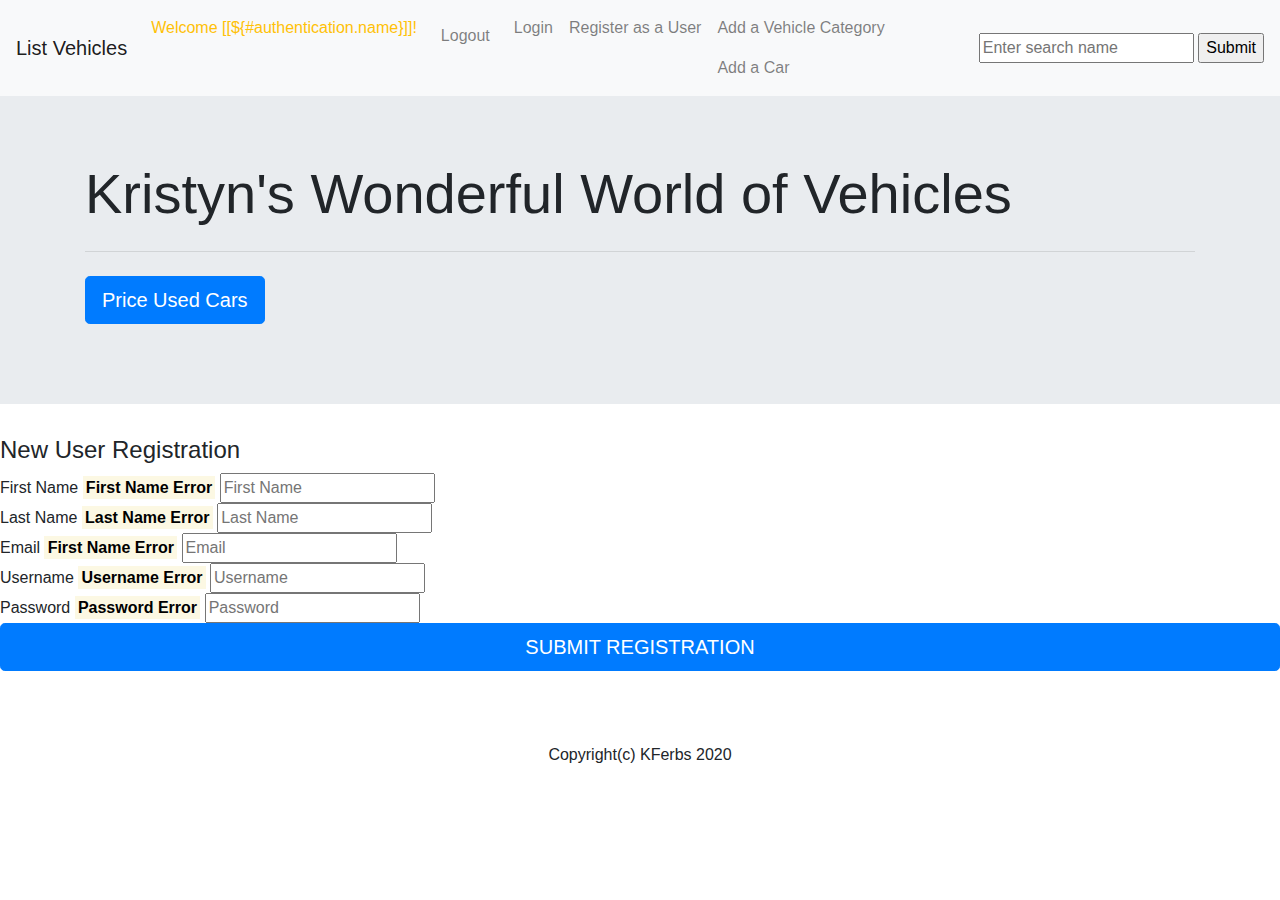
<file: src/main/resources/templates/registration.html>
<!DOCTYPE html>
<html lang="en" xmlns:th="http://www.thymeleaf.org" xmlns:sec="http://www.w3.org/1999/xhtml">
<head>
    <meta charset="UTF-8">
    <title>New User Registration</title>
    <link rel="stylesheet" href="https://maxcdn.bootstrapcdn.com/bootstrap/4.0.0/css/bootstrap.min.css"
          integrity="sha384-Gn5384xqQ1aoWXA+058RXPxPg6fy4IWvTNh0E263XmFcJlSAwiGgFAW/dAiS6JXm" crossorigin="anonymous">

    <link rel="stylesheet" th:href="@{../css/style.css}">
    <link rel="stylesheet" th:href="@{../css/blank.css}">
</head>
<!-- Navbar begin -->
<nav class="navbar navbar-expand-lg navbar-light bg-light">
    <a class="navbar-brand" href="/">List Vehicles</a>
    <button class="navbar-toggler" type="button" data-toggle="collapse" data-target="#navbarSupportedContent"
            aria-controls="navbarSupportedContent" aria-expanded="false" aria-label="Toggle navigation">
        <span class="navbar-toggler-icon"></span>
    </button>

    <div class="collapse navbar-collapse" id="navbarSupportedContent">
        <ul class="navbar-nav mr-auto">
            <li sec:authorize="isAuthenticated()" class="nav-link text-warning" th:inline="text">
                Welcome [[${#authentication.name}]]!
            </li>
            <li sec:authorize="isAuthenticated()" class="nav-link text-primary" th:inline="text">
                <a class="nav-link" href="/logout">Logout</a>
            </li>
            <li class="nav-item">
                <a sec:authorize="!isAuthenticated()" class="nav-link text-black" href="/login">Login</a>
            </li>
            <div sec:authorize="!isAuthenticated()">
                <li class="nav-item">
                    <a class="nav-link" href="/register">Register as a User</a>
                </li></div>
            <div sec:authorize="hasAuthority('ADMIN')">
                <li class="nav-item">
                    <a class="nav-link" href="/addcategory">Add a Vehicle Category</a>
                </li>
                <li class="nav-item">
                    <a class="nav-link" href="/addcar">Add a Car</a>
                </li>
            </div>


        </ul>
        <ul class="nav navbar-nav navbar-right">
            <form th:action="@{/search}" method="post">
                <input type="text" name="search" placeholder="Enter search name" required>
                <input type="submit" value="Submit">
            </form>
        </ul>
    </div>
</nav>
<div class="jumbotron jumbotron-fluid jumbotron-style">
    <div class="container">
        <h1 class="display-4">Kristyn's Wonderful World of Vehicles</h1>

        <hr class="my-4">

        <p class="lead">
            <a class="btn btn-primary btn-lg"
               href="https://www.kbb.com/?psid=19999&siomid=sb8syCRET_dc|114738491693|kelly.%20blue%20book|e|26285ajd51861|pgrid|19636699613|ptaid|aud-387341241246:kwd-133073662853|&segment=&enhancedvs=&ptaid=aud-387341241246%3Akwd-133073662853&gclid=EAIaIQobChMIusXc3tb05wIVmY7ICh22nA5HEAAYASAAEgJzbvD_BwE&pgrid=19636699613&bodystyle="
               target="_blank"
               role="button">Price Used Cars</a>
        </p>
    </div>
</div>
<body>
    <h4 th:align="center">New User Registration</h4>
    <form th:align="center" autocomplete="off"
          action="#"
          th:action="@{/register}"
          th:object="${user}" method="post">

        First Name <mark><strong>
        <span th:if="${#fields.hasErrors('firstName')}"
              th:errors="*{firstName}">First Name Error</span></strong></mark>
        <input type="text" id="firstName" placeholder="First Name"
               th:field="*{firstName}" /><br />
        Last Name <mark><strong>
        <span th:if="${#fields.hasErrors('lastName')}"
              th:errors="*{lastName}">Last Name Error</span></strong></mark>
        <input type="text" id="lastName" placeholder="Last Name"
               th:field="*{lastName}" /><br />
        Email <mark><strong>
        <span th:if="${#fields.hasErrors('email')}"
              th:errors="*{email}">First Name Error</span></strong></mark>
        <input type="text" id="email" placeholder="Email"
               th:field="*{email}" /><br />
        Username <mark><strong>
        <span th:if="${#fields.hasErrors('username')}"
              th:errors="*{username}">Username Error</span></strong></mark>
        <input type="text" id="username" placeholder="Username"
               th:field="*{username}" /><br />
        Password <mark><strong>
        <span th:if="${#fields.hasErrors('password')}"
              th:errors="*{password}">Password Error</span></strong></mark>
        <input type="password" id="password" placeholder="Password"
               th:field="*{password}" /><br />
        <button class="btn btn-lg btn-primary btn-block text-uppercase" type="submit">Submit Registration</button>

    </form>
    <footer class="container-fluid text-center">
        <br>
        <br>
        <br>
        <p>Copyright(c) KFerbs 2020</p>
        <br>
        <br>
        <br>
    </footer>
    <script th:src="@{https://code.jquery.com/jquery-3.2.1.slim.min.js}"
            integrity="sha384-KJ3o2DKtIkvYIK3UENzmM7KCkRr/rE9/Qpg6aAZGJwFDMVNA/GpGFF93hXpG5KkN"
            crossorigin="anonymous"></script>
    <script th:src="@{https://cdnjs.cloudflare.com/ajax/libs/popper.js/1.12.9/umd/popper.min.js}"
            integrity="sha384-ApNbgh9B+Y1QKtv3Rn7W3mgPxhU9K/ScQsAP7hUibX39j7fakFPskvXusvfa0b4Q"
            crossorigin="anonymous"></script>
    <script th:src="@{https://maxcdn.bootstrapcdn.com/bootstrap/4.0.0/js/bootstrap.min.js}"
            integrity="sha384-JZR6Spejh4U02d8jOt6vLEHfe/JQGiRRSQQxSfFWpi1MquVdAyjUar5+76PVCmYl"
            crossorigin="anonymous"></script>
</body>
</html>
</file>
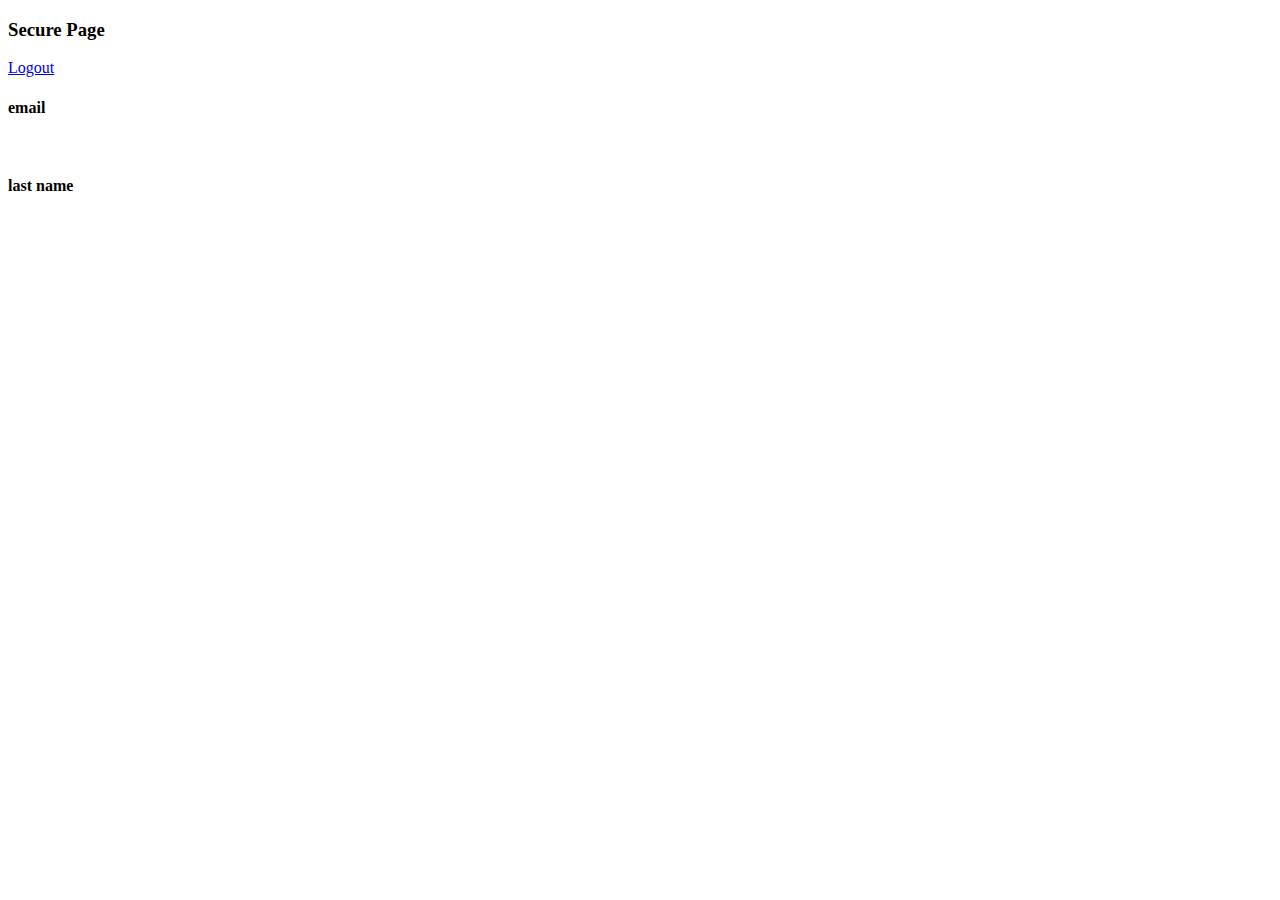
<file: src/main/resources/templates/secure.html>
<!DOCTYPE html>
<html lang="en" xmlns:th="http://www.thymeleaf.org">
<head>
    <meta charset="UTF-8">
    <title>Secure Page</title>
</head>
<p>
    <h3>Secure Page</h3>
    <a href="/logout">Logout</a>
    <h4>email</h4>
    <p th:text="${user.email}"></p><br />
    <h4>last name</h4>
    <p th:text="${user.lastName}"></p>
</body>
</html>
</file>
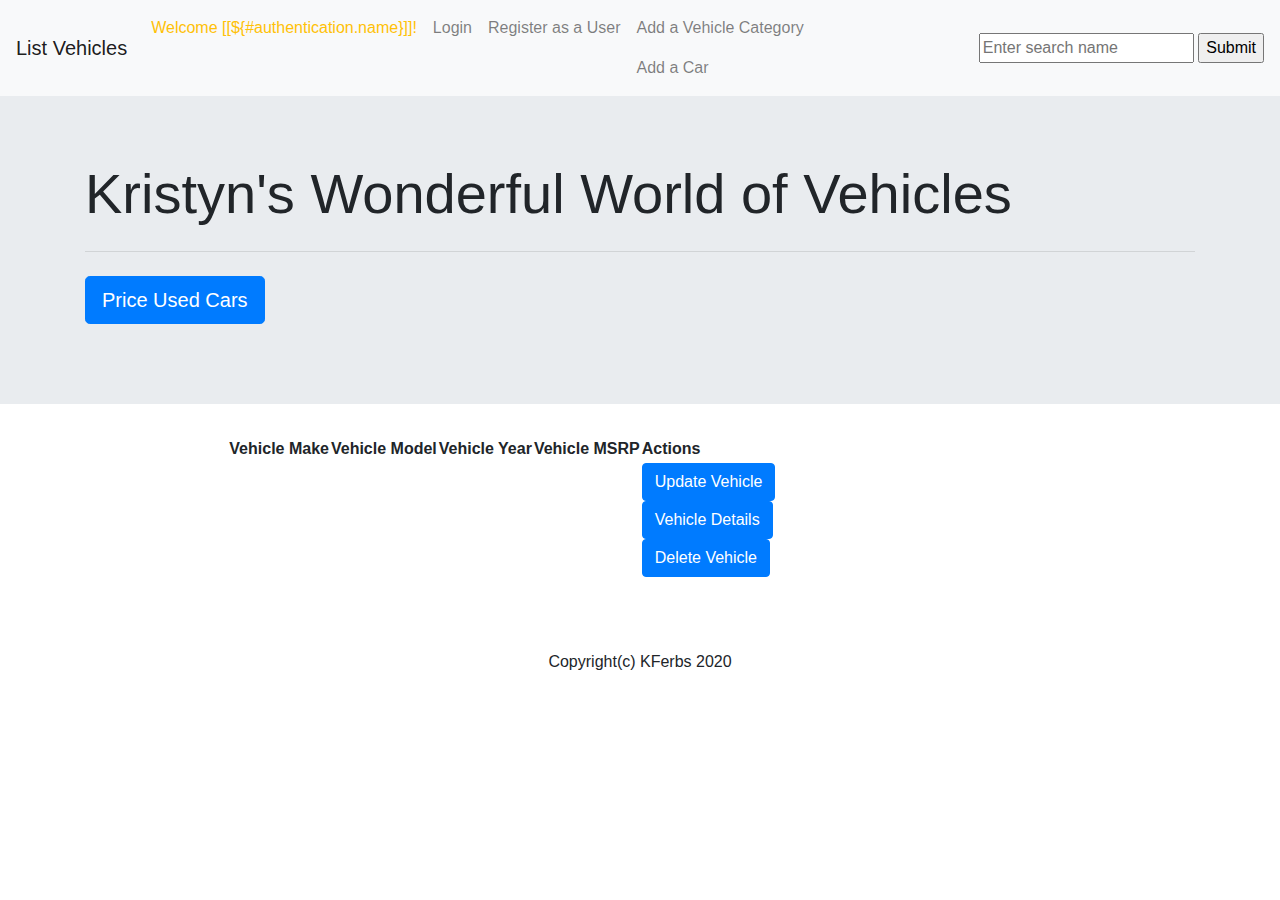
<file: src/main/resources/templates/showcar.html>
<!DOCTYPE html>
<html lang="en" xmlns:th="http://www.thymeleaf.org" xmlns:sec="http://www.w3.org/1999/xhtml">
<head>
    <meta charset="UTF-8">
    <title>Vehicle Info</title>
    <link href="https://fonts.googleapis.com/css?family=Julius+Sans+One&display=swap" rel="stylesheet">
    <link rel="stylesheet" href="https://maxcdn.bootstrapcdn.com/bootstrap/4.0.0/css/bootstrap.min.css"
          integrity="sha384-Gn5384xqQ1aoWXA+058RXPxPg6fy4IWvTNh0E263XmFcJlSAwiGgFAW/dAiS6JXm" crossorigin="anonymous">
    <link rel="stylesheet" th:href="@{../css/style.css}">
    <link rel="stylesheet" th:href="@{../css/blank.css}">
</head>
<body>
<!-- Navbar begin -->
<nav class="navbar navbar-expand-lg navbar-light bg-light">
    <a class="navbar-brand" href="/">List Vehicles</a>
    <button class="navbar-toggler" type="button" data-toggle="collapse" data-target="#navbarSupportedContent"
            aria-controls="navbarSupportedContent" aria-expanded="false" aria-label="Toggle navigation">
        <span class="navbar-toggler-icon"></span>
    </button>

    <div class="collapse navbar-collapse" id="navbarSupportedContent">
        <ul class="navbar-nav mr-auto">
            <li sec:authorize="isAuthenticated()" class="nav-link text-warning" th:inline="text">
                Welcome [[${#authentication.name}]]!
            </li>
            <li class="nav-item">
                <a sec:authorize="!isAuthenticated()" class="nav-link text-black" href="/login">Login</a>
            </li>
            <div sec:authorize="!isAuthenticated()">
                <li class="nav-item">
                    <a class="nav-link" href="/register">Register as a User</a>
                </li></div>
            <div sec:authorize="hasAuthority('ADMIN')">
                <li class="nav-item">
                    <a class="nav-link" href="/addcategory">Add a Vehicle Category</a>
                </li>
                <li class="nav-item">
                    <a class="nav-link" href="/addcar">Add a Car</a>
                </li>
            </div>


        </ul>
        <ul class="nav navbar-nav navbar-right">
            <form th:action="@{/search}" method="post">
                <input type="text" name="search" placeholder="Enter search name" required>
                <input type="submit" value="Submit">
            </form>
        </ul>
    </div>
</nav>
<div class="jumbotron jumbotron-fluid jumbotron-style">
    <div class="container">
        <h1 class="display-4">Kristyn's Wonderful World of Vehicles</h1>

        <hr class="my-4">

        <p class="lead">
            <a class="btn btn-primary btn-lg"
               href="https://www.kbb.com/?psid=19999&siomid=sb8syCRET_dc|114738491693|kelly.%20blue%20book|e|26285ajd51861|pgrid|19636699613|ptaid|aud-387341241246:kwd-133073662853|&segment=&enhancedvs=&ptaid=aud-387341241246%3Akwd-133073662853&gclid=EAIaIQobChMIusXc3tb05wIVmY7ICh22nA5HEAAYASAAEgJzbvD_BwE&pgrid=19636699613&bodystyle="
               target="_blank"
               role="button">Price Used Cars</a>
        </p>
    </div>
</div>
<div class="container-fluid">
    <div class="row">
        <div class="col-sm-2">

        </div>
        <div th:align="center" class="col-sm-8">
            <table>
                <tr>
                    <th>Vehicle Make</th>
                    <th>Vehicle Model</th>
                    <th>Vehicle Year</th>
                    <th>Vehicle MSRP</th>
                    <th>Actions</th>
                </tr>
                <tr>
                    <td th:text="${car.make}"></td>
                    <td th:text="${car.model}"></td>
                    <td th:text="${car.year}"></td>
                    <td th:text="${car.msrp}"></td>
                    <td>
                        <div sec:authorize="hasAuthority('ADMIN')">
                        <a th:href="@{/updatec/{id}(id=${car.id})}"><button type="button" class="btn btn-primary">Update Vehicle</button></a></div>
                        <a th:href="@{/detailc/{id}(id=${car.id})}"><button type="button" class="btn btn-primary">Vehicle Details</button></a>
                        <div sec:authorize="hasAuthority('ADMIN')">
                        <a th:href="@{/deletec/{id}(id=${car.id})}"><button type="button" class="btn btn-primary">Delete Vehicle</button></a></div>
                    </td></tr>
            </table>
        </div>
        <div class="col-sm-2">

        </div>
    </div>
</div>
<footer class="container-fluid text-center">
    <br>
    <br>
    <br>
    <p>Copyright(c) KFerbs 2020</p>
    <br>
    <br>
    <br>
</footer>
<script th:src="@{https://code.jquery.com/jquery-3.2.1.slim.min.js}"
        integrity="sha384-KJ3o2DKtIkvYIK3UENzmM7KCkRr/rE9/Qpg6aAZGJwFDMVNA/GpGFF93hXpG5KkN"
        crossorigin="anonymous"></script>
<script th:src="@{https://cdnjs.cloudflare.com/ajax/libs/popper.js/1.12.9/umd/popper.min.js}"
        integrity="sha384-ApNbgh9B+Y1QKtv3Rn7W3mgPxhU9K/ScQsAP7hUibX39j7fakFPskvXusvfa0b4Q"
        crossorigin="anonymous"></script>
<script th:src="@{https://maxcdn.bootstrapcdn.com/bootstrap/4.0.0/js/bootstrap.min.js}"
        integrity="sha384-JZR6Spejh4U02d8jOt6vLEHfe/JQGiRRSQQxSfFWpi1MquVdAyjUar5+76PVCmYl"
        crossorigin="anonymous"></script>
</body>
</html>
</file>
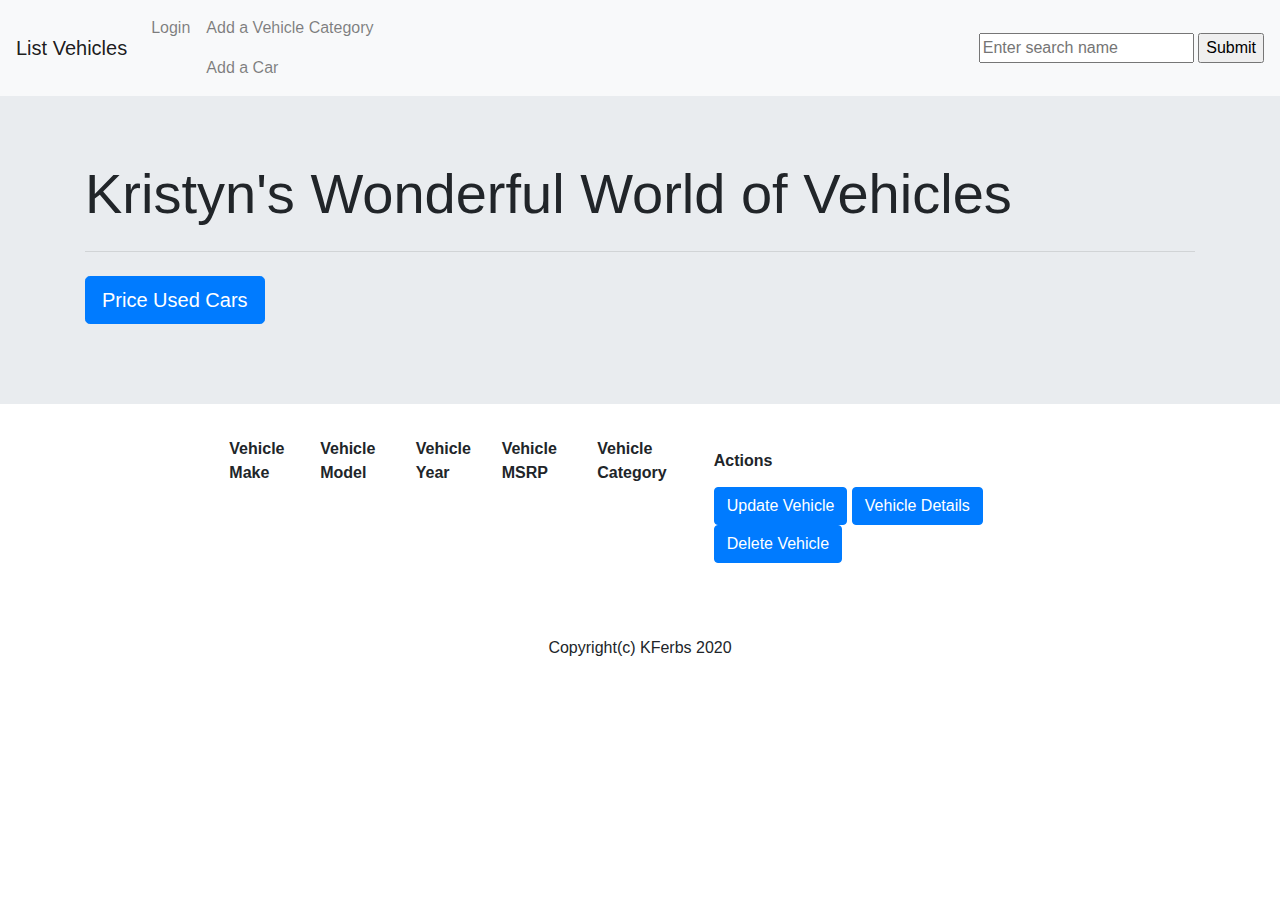
<file: src/main/resources/templates/showcars.html>
<!DOCTYPE html>
<html lang="en" xmlns:th="http://www.thymeleaf.org" xmlns:sec="http://www.w3.org/1999/xhtml">
<head>
    <meta charset="UTF-8">
    <title>Details of Vehicle</title>
    <link href="https://fonts.googleapis.com/css?family=Julius+Sans+One&display=swap" rel="stylesheet">
    <link rel="stylesheet" href="https://maxcdn.bootstrapcdn.com/bootstrap/4.0.0/css/bootstrap.min.css"
          integrity="sha384-Gn5384xqQ1aoWXA+058RXPxPg6fy4IWvTNh0E263XmFcJlSAwiGgFAW/dAiS6JXm" crossorigin="anonymous">
    <link rel="stylesheet" th:href="@{/blank.css}">
</head>
<body>
<!-- Navbar begin -->
<nav class="navbar navbar-expand-lg navbar-light bg-light">
    <a class="navbar-brand" href="/">List Vehicles</a>
    <button class="navbar-toggler" type="button" data-toggle="collapse" data-target="#navbarSupportedContent"
            aria-controls="navbarSupportedContent" aria-expanded="false" aria-label="Toggle navigation">
        <span class="navbar-toggler-icon"></span>
    </button>

    <div class="collapse navbar-collapse" id="navbarSupportedContent">
        <ul class="navbar-nav mr-auto">
            <li class="nav-item">
                <a class="nav-link" href="/login">Login</a>
            </li>
            <div sec:authorize="hasAuthority('ADMIN')">
                <li class="nav-item">
                    <a class="nav-link" href="/addcategory">Add a Vehicle Category</a>
                </li>
                <li class="nav-item">
                    <a class="nav-link" href="/addcar">Add a Car</a>
                </li>
            </div>


        </ul>
        <ul class="nav navbar-nav navbar-right">
            <form th:action="@{/search}" method="post">
                <input type="text" name="search" placeholder="Enter search name" required>
                <input type="submit" value="Submit">
            </form>
        </ul>
    </div>
</nav>
<div class="jumbotron jumbotron-fluid jumbotron-style">
    <div class="container">
        <h1 class="display-4">Kristyn's Wonderful World of Vehicles</h1>

        <hr class="my-4">

        <p class="lead">
            <a class="btn btn-primary btn-lg"
               href="https://www.kbb.com/?psid=19999&siomid=sb8syCRET_dc|114738491693|kelly.%20blue%20book|e|26285ajd51861|pgrid|19636699613|ptaid|aud-387341241246:kwd-133073662853|&segment=&enhancedvs=&ptaid=aud-387341241246%3Akwd-133073662853&gclid=EAIaIQobChMIusXc3tb05wIVmY7ICh22nA5HEAAYASAAEgJzbvD_BwE&pgrid=19636699613&bodystyle="
               target="_blank"
               role="button">Price Used Cars</a>
        </p>
    </div>
</div>
<div class="container-fluid">
    <div class="row">
        <div class="col-sm-2">

        </div>
        <div th:align="center" class="col-sm-8">
            <table>
                <th:block th:each="car: ${cars}">
                    <th:block th:each="category: ${categories}">
                    <div>
                        <thead>
                        <tr>
                            <th>Vehicle Make</th>
                            <th>Vehicle Model</th>
                            <th>Vehicle Year</th>
                            <th>Vehicle MSRP</th>
                            <th>Vehicle Category</th>
                            <th>Actions</th>
                        </tr>
                        </thead>
                        <tr>
                            <td th:text= "${car.make}"></td>
                            <td th:text="${car.model}"></td>
                            <td th:text="${car.year}"></td>
                            <td th:text="${car.msrp}"></td>
                            <td th:text="${category}"></td>
                            <td>
                                <a th:href="@{/updatec/{id}(id=${car.id})}">
                                    <button type="button" class="btn btn-primary">Update Vehicle</button>
                                </a>
                                <a th:href="@{/detailc/{id}(id=${car.id})}">
                                    <button type="button" class="btn btn-primary">Vehicle Details</button>
                                </a>
                                <a th:href="@{/deletec/{id}(id=${car.id})}">
                                    <button type="button" class="btn btn-primary">Delete Vehicle</button>
                                </a>
                            </td>
                        </tr>
                    </div>
                    </th:block>
                </th:block>

            </table>
        </div>
        <div class="col-sm-2">

        </div>
    </div>
</div>
<footer class="container-fluid text-center">
    <br>
    <br>
    <br>
    <p>Copyright(c) KFerbs 2020</p>
    <br>
    <br>
    <br>
</footer>
<script th:src="@{https://code.jquery.com/jquery-3.2.1.slim.min.js}"
        integrity="sha384-KJ3o2DKtIkvYIK3UENzmM7KCkRr/rE9/Qpg6aAZGJwFDMVNA/GpGFF93hXpG5KkN"
        crossorigin="anonymous"></script>
<script th:src="@{https://cdnjs.cloudflare.com/ajax/libs/popper.js/1.12.9/umd/popper.min.js}"
        integrity="sha384-ApNbgh9B+Y1QKtv3Rn7W3mgPxhU9K/ScQsAP7hUibX39j7fakFPskvXusvfa0b4Q"
        crossorigin="anonymous"></script>
<script th:src="@{https://maxcdn.bootstrapcdn.com/bootstrap/4.0.0/js/bootstrap.min.js}"
        integrity="sha384-JZR6Spejh4U02d8jOt6vLEHfe/JQGiRRSQQxSfFWpi1MquVdAyjUar5+76PVCmYl"
        crossorigin="anonymous"></script>
</body>
</html>
</file>
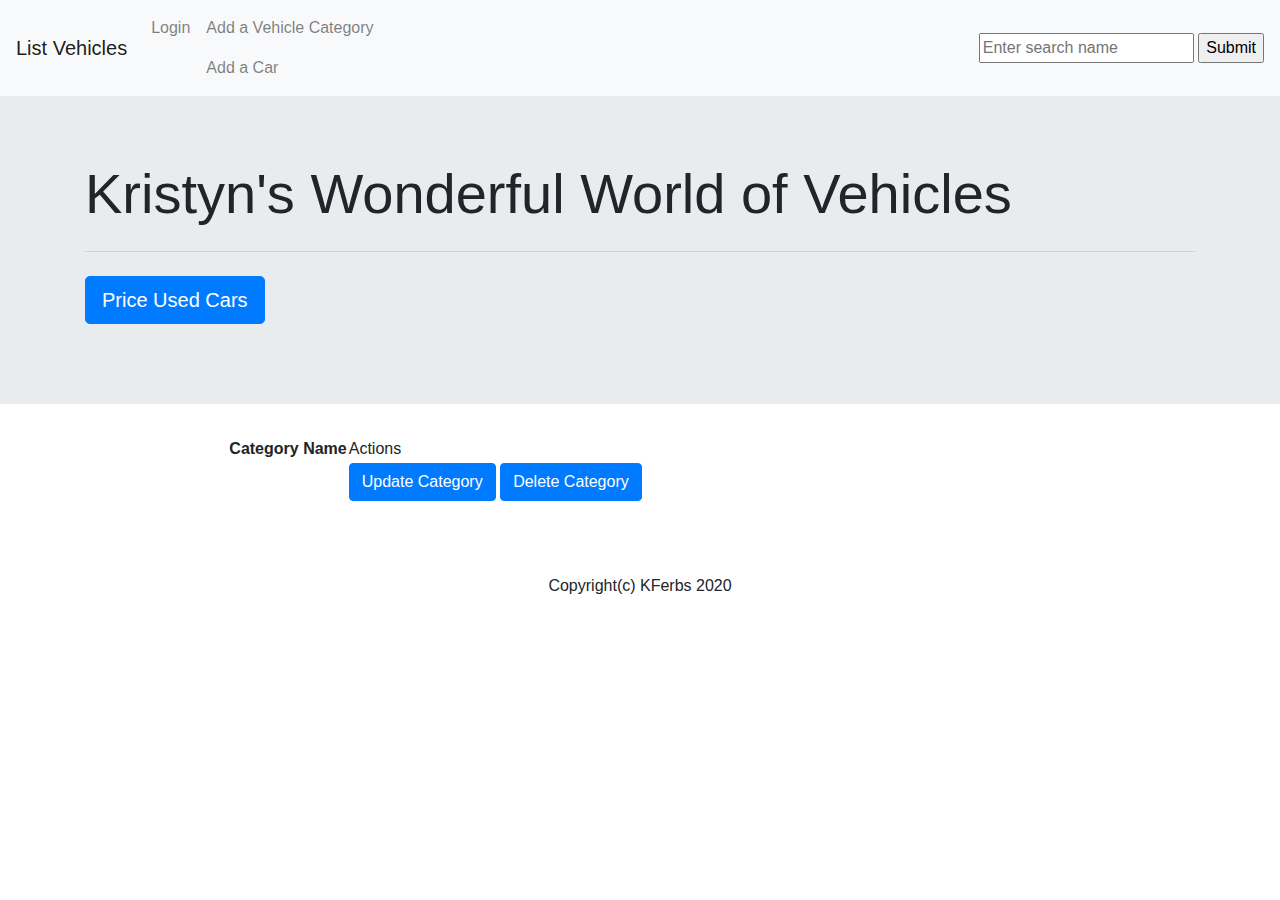
<file: src/main/resources/templates/showcategory.html>
<!DOCTYPE html>
<html lang="en" xmlns:th="http://www.thymeleaf.org" xmlns:sec="http://www.w3.org/1999/xhtml">
<head>
    <meta charset="UTF-8">
    <title>Category Info</title>
    <link href="https://fonts.googleapis.com/css?family=Julius+Sans+One&display=swap" rel="stylesheet">
    <link rel="stylesheet" href="https://maxcdn.bootstrapcdn.com/bootstrap/4.0.0/css/bootstrap.min.css"
          integrity="sha384-Gn5384xqQ1aoWXA+058RXPxPg6fy4IWvTNh0E263XmFcJlSAwiGgFAW/dAiS6JXm" crossorigin="anonymous">
    <link rel="stylesheet" th:href="@{/blank.css}">
</head>
<body>
<!-- Navbar begin -->
<nav class="navbar navbar-expand-lg navbar-light bg-light">
    <a class="navbar-brand" href="/">List Vehicles</a>
    <button class="navbar-toggler" type="button" data-toggle="collapse" data-target="#navbarSupportedContent"
            aria-controls="navbarSupportedContent" aria-expanded="false" aria-label="Toggle navigation">
        <span class="navbar-toggler-icon"></span>
    </button>

    <div class="collapse navbar-collapse" id="navbarSupportedContent">
        <ul class="navbar-nav mr-auto">
            <li class="nav-item">
                <a class="nav-link" href="/login">Login</a>
            </li>
            <div sec:authorize="hasAuthority('ADMIN')">
                <li class="nav-item">
                    <a class="nav-link" href="/addcategory">Add a Vehicle Category</a>
                </li>
                <li class="nav-item">
                    <a class="nav-link" href="/addcar">Add a Car</a>
                </li>
            </div>


        </ul>
        <ul class="nav navbar-nav navbar-right">
            <form th:action="@{/search}" method="post">
                <input type="text" name="search" placeholder="Enter search name" required>
                <input type="submit" value="Submit">
            </form>
        </ul>
    </div>
</nav>
<div class="jumbotron jumbotron-fluid jumbotron-style" >
    <div class="container">
        <h1 class="display-4">Kristyn's Wonderful World of Vehicles</h1>

        <hr class="my-4">

        <p class="lead">
            <a class="btn btn-primary btn-lg"
               href="https://www.kbb.com/?psid=19999&siomid=sb8syCRET_dc|114738491693|kelly.%20blue%20book|e|26285ajd51861|pgrid|19636699613|ptaid|aud-387341241246:kwd-133073662853|&segment=&enhancedvs=&ptaid=aud-387341241246%3Akwd-133073662853&gclid=EAIaIQobChMIusXc3tb05wIVmY7ICh22nA5HEAAYASAAEgJzbvD_BwE&pgrid=19636699613&bodystyle="
               target="_blank"
               role="button">Price Used Cars</a>
        </p>
    </div>
</div>

<div class="container-fluid">
    <div class="row">
        <div class="col-sm-2">

        </div>
        <div th:align="center" class="col-sm-8">
            <table>
                <tr>
                    <th>Category Name</th>
                    <td>Actions</td>
                </tr>
                <tr>
                    <td th:text="${category.name}"></td>
                    <td>
                        <a th:href="@{/update/{id}(id=${category.id})}">
                            <button type="button" class="btn btn-primary">Update Category</button>
                        </a>
                        <!--<a th:href="@{/detail/{id}(id=${category.id})}">
                            <button type="button" class="btn btn-primary">Category Details</button>
                        </a-->
                        <a th:href="@{/delete/{id}(id=${category.id})}">
                            <button type="button" class="btn btn-primary">Delete Category</button>
                        </a>
                    </td></tr>
            </table>
        </div>
        <div class="col-sm-2">

        </div>
    </div>
</div>
<footer class="container-fluid text-center">
    <br>
    <br>
    <br>
    <p>Copyright(c) KFerbs 2020</p>
    <br>
    <br>
    <br>
</footer>
<script th:src="@{https://code.jquery.com/jquery-3.2.1.slim.min.js}"
        integrity="sha384-KJ3o2DKtIkvYIK3UENzmM7KCkRr/rE9/Qpg6aAZGJwFDMVNA/GpGFF93hXpG5KkN"
        crossorigin="anonymous"></script>
<script th:src="@{https://cdnjs.cloudflare.com/ajax/libs/popper.js/1.12.9/umd/popper.min.js}"
        integrity="sha384-ApNbgh9B+Y1QKtv3Rn7W3mgPxhU9K/ScQsAP7hUibX39j7fakFPskvXusvfa0b4Q"
        crossorigin="anonymous"></script>
<script th:src="@{https://maxcdn.bootstrapcdn.com/bootstrap/4.0.0/js/bootstrap.min.js}"
        integrity="sha384-JZR6Spejh4U02d8jOt6vLEHfe/JQGiRRSQQxSfFWpi1MquVdAyjUar5+76PVCmYl"
        crossorigin="anonymous"></script>
</body>
</html>
</file>
